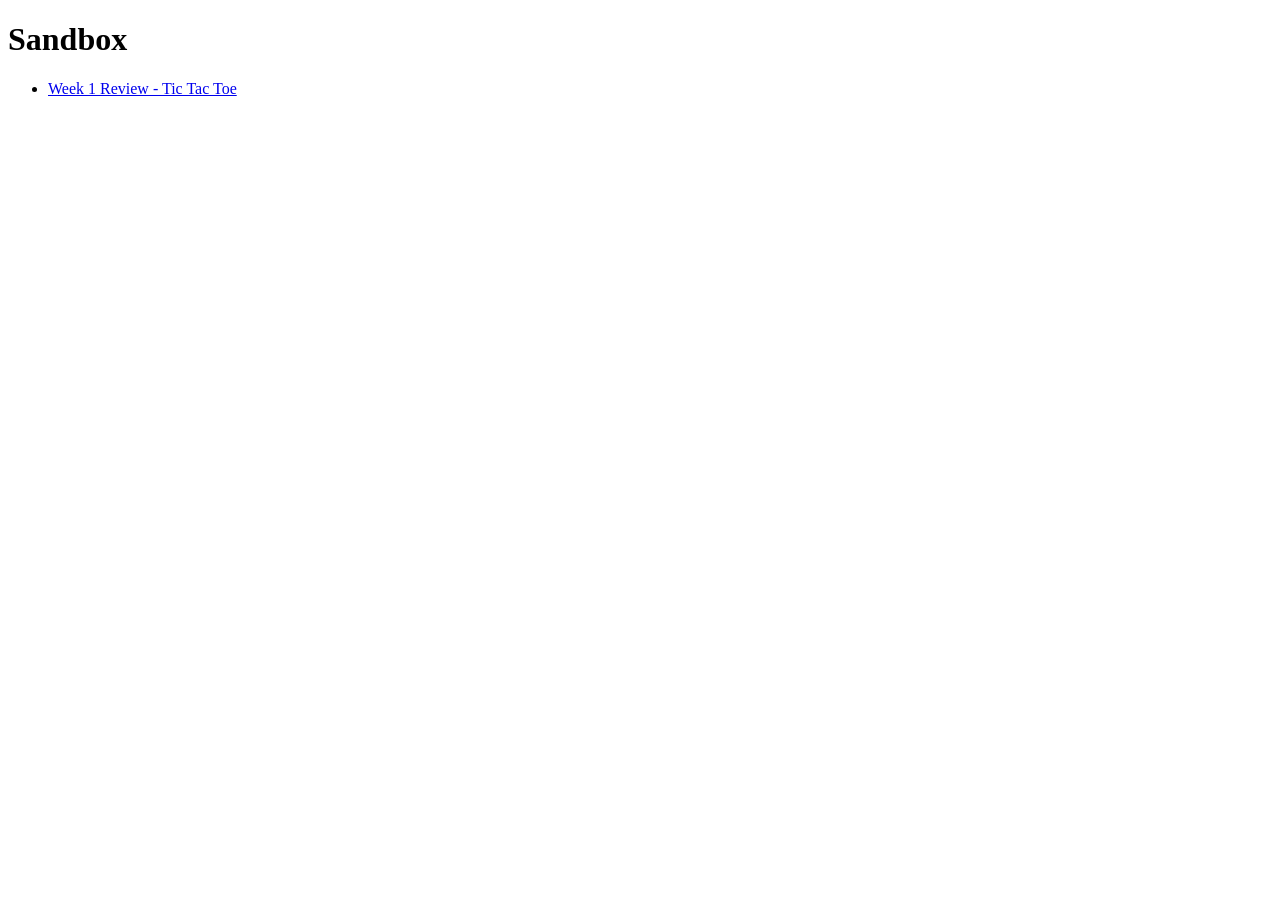
<file: index.html>
<!DOCTYPE html>
<html lang="en">
<head>
    <meta charset="UTF-8">
    <meta name="viewport" content="width=device-width, initial-scale=1.0">
    <title>WDD 430 - Sandbox</title>
</head>
<body>
    <header>
        <h1 class="title">Sandbox</h1>
        <nav>
            <ul>
                <li><a href="W01%20Review/index.html">Week 1 Review - Tic Tac Toe</a></li>
            </ul>
        </nav>
    </header>
    
</body>
</html>
</file>
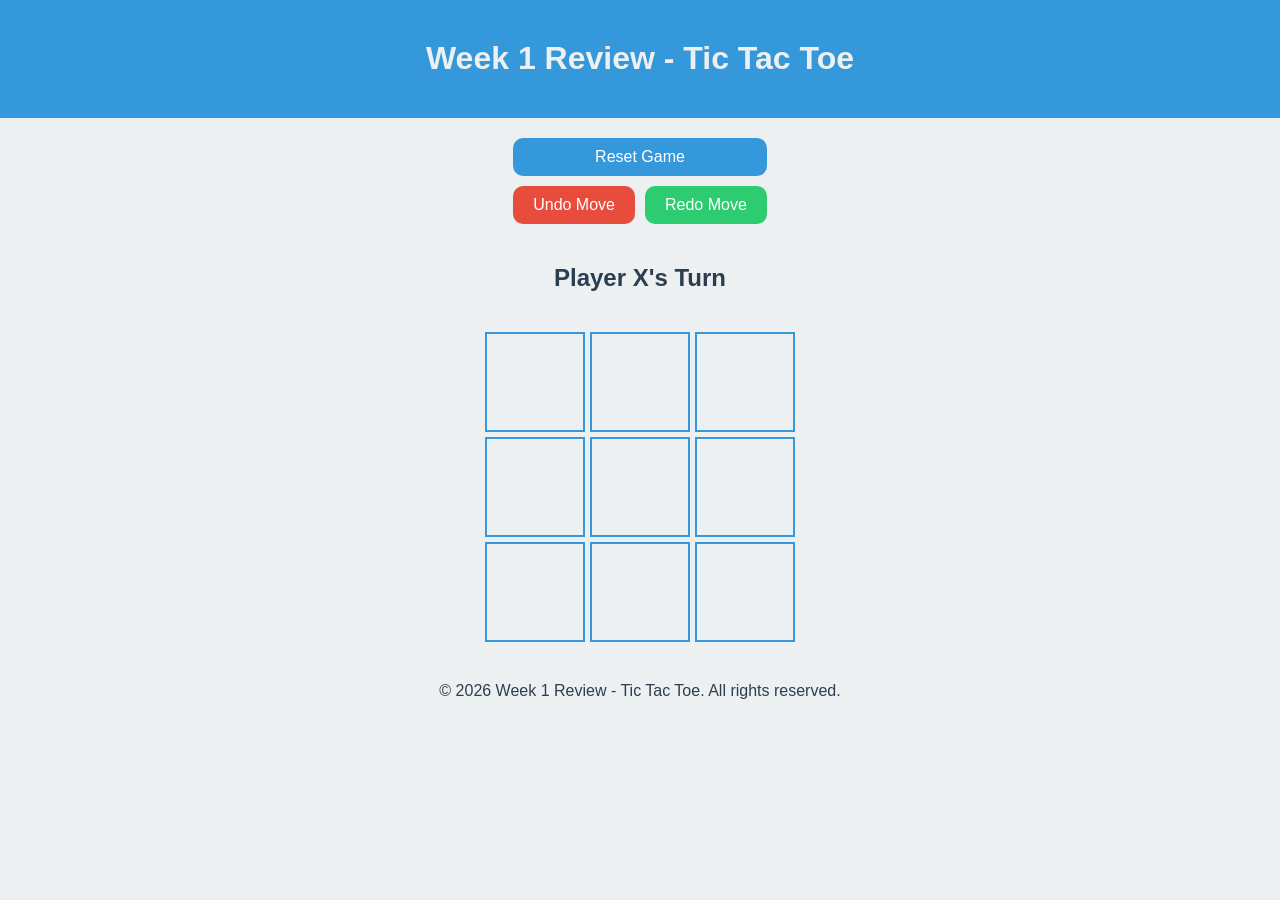
<file: W01 Review/index.html>
<!DOCTYPE html>
<html lang="en">
<head>
    <meta charset="UTF-8">
    <meta name="viewport" content="width=device-width, initial-scale=1.0">
    <title>Week 1 Review - Tic Tac Toe</title>
    <link rel="stylesheet" href="styles.css">
    <script src="script.js" defer></script>
</head>
<body>
    <header>
        <h1 class="title">Week 1 Review - Tic Tac Toe</h1>
    </header>
    <main>
        <section class="buttons">
            <button id="reset">Reset Game</button>
            <button id="undo">Undo Move</button>
            <button id="redo">Redo Move</button>
        </section>
        <div class="turn">
            <h2 id="turn-indicator">Player X's Turn</h2>
        </div>
        <section class="board">
            <button id="cell-1" class="cell"></button>
            <button id="cell-2" class="cell"></button>
            <button id="cell-3" class="cell"></button>
            <button id="cell-4" class="cell"></button>
            <button id="cell-5" class="cell"></button>
            <button id="cell-6" class="cell"></button>
            <button id="cell-7" class="cell"></button>
            <button id="cell-8" class="cell"></button>
            <button id="cell-9" class="cell"></button>
        </section>
    </main>
    <footer>
        <p>&copy; 2026 Week 1 Review - Tic Tac Toe. All rights reserved.</p>
    </footer>
</body>
</html>
</file>
<file: W01 Review/styles.css>
:root {
    --primary-color: #3498db;
    --secondary-color: #2ecc71;
    --tertiary-color: #e74c3c;
    --background-color: #ecf0f1;
    --text-color: #2c3e50;
}

html {
    font-family: Arial, sans-serif;
    background-color: var(--background-color);
    color: var(--text-color);
    margin: 0;
    padding: 0;
    display: flex;
    flex-direction: column;
    min-height: 100vh;
}

body {
    margin: 0px;
}

header {
    background-color: var(--primary-color);
    padding: 20px;
}

.title {
    color: var(--background-color);
    text-align: center;
    margin-top: 20px;
}

main {
    display: flex;
    flex-direction: column;
    align-items: center;
    padding: 20px;
    flex: 1;
}

.buttons {
    margin-bottom: 20px;
    display: grid;
    max-width: fit-content;
    grid-template-columns: 1fr 1fr;
    grid-template-areas: "reset reset"
                         "undo redo";
                         gap: 10px;
}

#reset {
    grid-area: reset;
    background-color: var(--primary-color);
}

#undo {
    grid-area: undo;
    background-color: var(--tertiary-color);
}

#redo {
    grid-area: redo;
    background-color: var(--secondary-color);

}

#reset, #undo, #redo {
    padding: 10px 20px;
    font-size: 1em;
    color: white;
    border: none;
    border-radius: 10px;
    cursor: pointer;
}

.board {
    display: grid;
    grid-template-columns: repeat(3, 100px);
    grid-template-rows: repeat(3, 100px);
    gap: 5px;
    justify-content: center;
    margin-top: 20px;
}

.cell {
    width: 100px;
    height: 100px;
    font-size: 2em;
    background-color: var(--background-color);
    border: 2px solid var(--primary-color);
    cursor: pointer;
    display: flex;
    align-items: center;
    justify-content: center;
}

.cell:hover {
    background-color: var(--secondary-color);
}

footer p {
    text-align: center;
    color: var(--text-color);
    margin-top: 20px;
}

.taken:hover {
    background-color: var(--tertiary-color);
    cursor: not-allowed;
}
</file>
